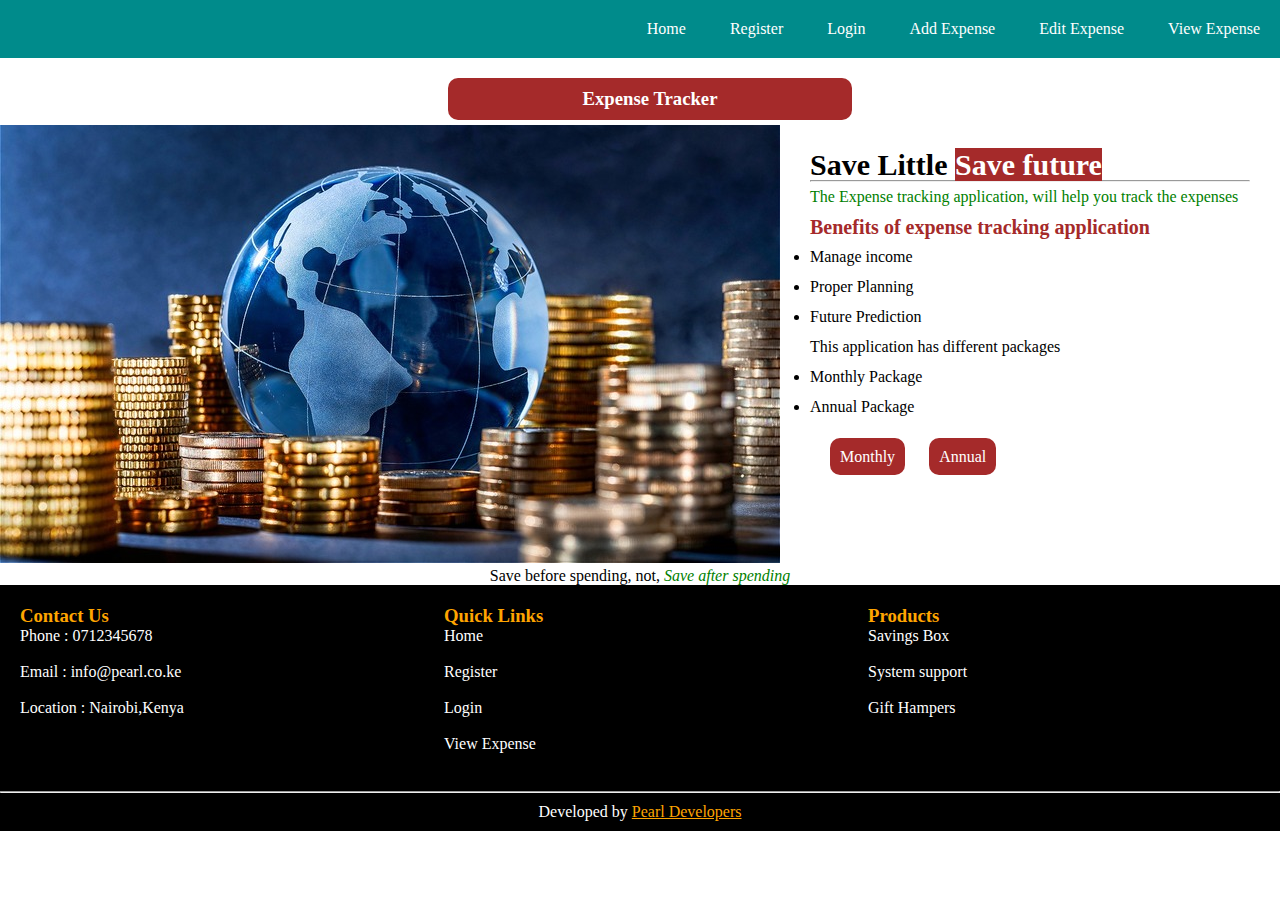
<file: index.html>
<!DOCTYPE html>
<html lang="en">
<head>
    <meta charset="UTF-8">
    <meta name="viewport" content="width=device-width, initial-scale=1.0">
    <title>Expense Tracker</title>
    <link rel="stylesheet" href="index.css">
</head>
<body>
    <div class="header" >
        <li><a href="index.html">Home</a></li>
        <li><a href="register.html">Register</a></li>
        <li><a href="login.html">Login</a></li>
        <li><a href="add_expense.html">Add Expense</a></li>
        <li><a href="edit_expense.html">Edit Expense</a></li>
        <li><a href="view_expenses.html">View Expense</a></li>
    </div>


    <h3 class="exp" >Expense Tracker</h3>

    <div class="container" >

        <div class="left" >

            <img  src="background.jpg" alt="">

        </div>

        <div class="right" >
            <h6 style="font-size: 30px;" >Save Little <b style="background-color: brown;color: white;" >Save future</b> </h6> <hr>
            <p style="color: green;" >The Expense tracking application, will help you track the expenses </p> 
            <h6 style="color: brown;font-size: 20px;" >Benefits of expense tracking application </h6>
            <ul>
                <li>Manage income</li>
                <li>Proper Planning </li>
                <li>Future Prediction</li>
            </ul>

            <p>This application has different packages <li>Monthly Package</li>  <li>Annual Package</li>  </p>

            <div class="btn" >
                <a style="margin-right: 20px;"  href="">Monthly</a> 
                <a href="">Annual</a>
                
            </div>


            

        </div>

    </div>

    <p style="text-align: center;" >Save  before spending, not,  <i style="color: green;" >Save after spending</i>  </p>

    <div class="footer" >
        <div class="pt1" >
            <h3 style="color: orange;" >Contact Us</h3>
            <p>Phone : 0712345678</p> <br>
            <p>Email : info@pearl.co.ke</p> <br> 
            <p>Location : Nairobi,Kenya </p>

        </div>

        <div class="pt2">
            <h3 style="color: orange;" >Quick Links</h3> 
            <p>Home</p> <br>
            <p>Register</p> <br>
            <p>Login</p> <br> 
            <p>View Expense</p> <br>


        </div>

        <div class="pt3">

            <h3 style="color: orange;" >Products</h3>
            <p>Savings Box</p> <br>
            <p>System support</p> <br>
            <p>Gift Hampers</p> <br>

        </div>

    </div> <hr>

    <div class="ft1" >
        <p>Developed by <a  style="color: orange;" href="">Pearl Developers</a> </p>
    </div>

   

    


    
</body>
</html>
</file>
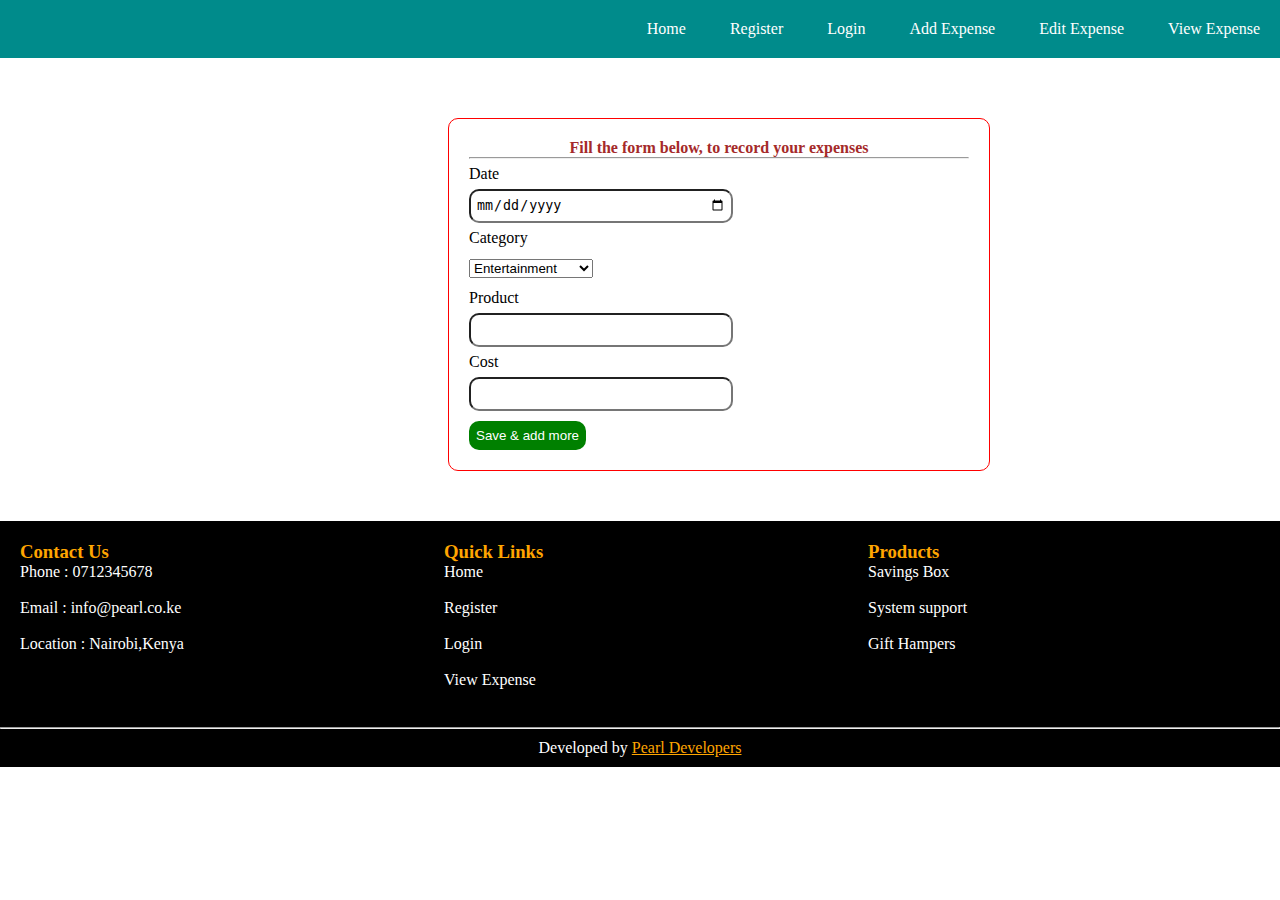
<file: add_expense.html>
<!DOCTYPE html>
<html lang="en">
<head>
    <meta charset="UTF-8">
    <meta name="viewport" content="width=device-width, initial-scale=1.0">
    <title>Addexpense</title>
    <link rel="stylesheet" href="add.css">
</head>
<body>

    <div class="header" >
        <li><a href="index.html">Home</a></li>
        <li><a href="register.html">Register</a></li>
        <li><a href="login.html">Login</a></li>
        <li><a href="add_expense.html">Add Expense</a></li>
        <li><a href="edit_expense.html">Edit Expense</a></li>
        <li><a href="view_expenses.html">View Expense</a></li>
    </div>

    <div class="adi" >
        <h4 style="text-align: center;color: brown;" >Fill the form below, to record your expenses</h4> <hr>

        <div class="ad" >
            <form action="">
                <label for="">Date</label> <br>
                <input type="date"> <br>
                <label for="">Category</label> <br>
                <select name="" id="">
                    <option value="">Entertainment</option>
                    <option value="">Housing</option>
                    <option value="">Personal Care</option>
                    <option value="">Transport</option>
                    <option value="">Loan Repayment</option>
                </select> <br>

                <label for="">Product</label> <br>
                <input type="text"> <br>
                <label for="">Cost</label> <br>
                <input type="number"> <br>

                <button style="background-color: green;padding: 7px;color: white; border: none;border-radius: 10px;margin-top: 10px;
                cursor: pointer;" type="Submit">Save & add more </button>

                


               



            </form>
        </div>



    </div>

    <div class="footer" >
        <div class="pt1" >
            <h3 style="color: orange;" >Contact Us</h3>
            <p>Phone : 0712345678</p> <br>
            <p>Email : info@pearl.co.ke</p> <br> 
            <p>Location : Nairobi,Kenya </p>

        </div>

        <div class="pt2">
            <h3 style="color: orange;" >Quick Links</h3> 
            <p>Home</p> <br>
            <p>Register</p> <br>
            <p>Login</p> <br> 
            <p>View Expense</p> <br>


        </div>

        <div class="pt3">

            <h3 style="color: orange;" >Products</h3>
            <p>Savings Box</p> <br>
            <p>System support</p> <br>
            <p>Gift Hampers</p> <br>

        </div>

    </div> <hr>

    <div class="ft1" >
        <p>Developed by <a  style="color: orange;" href="">Pearl Developers</a> </p>
    </div>
    


    
</body>
</html>
</file>
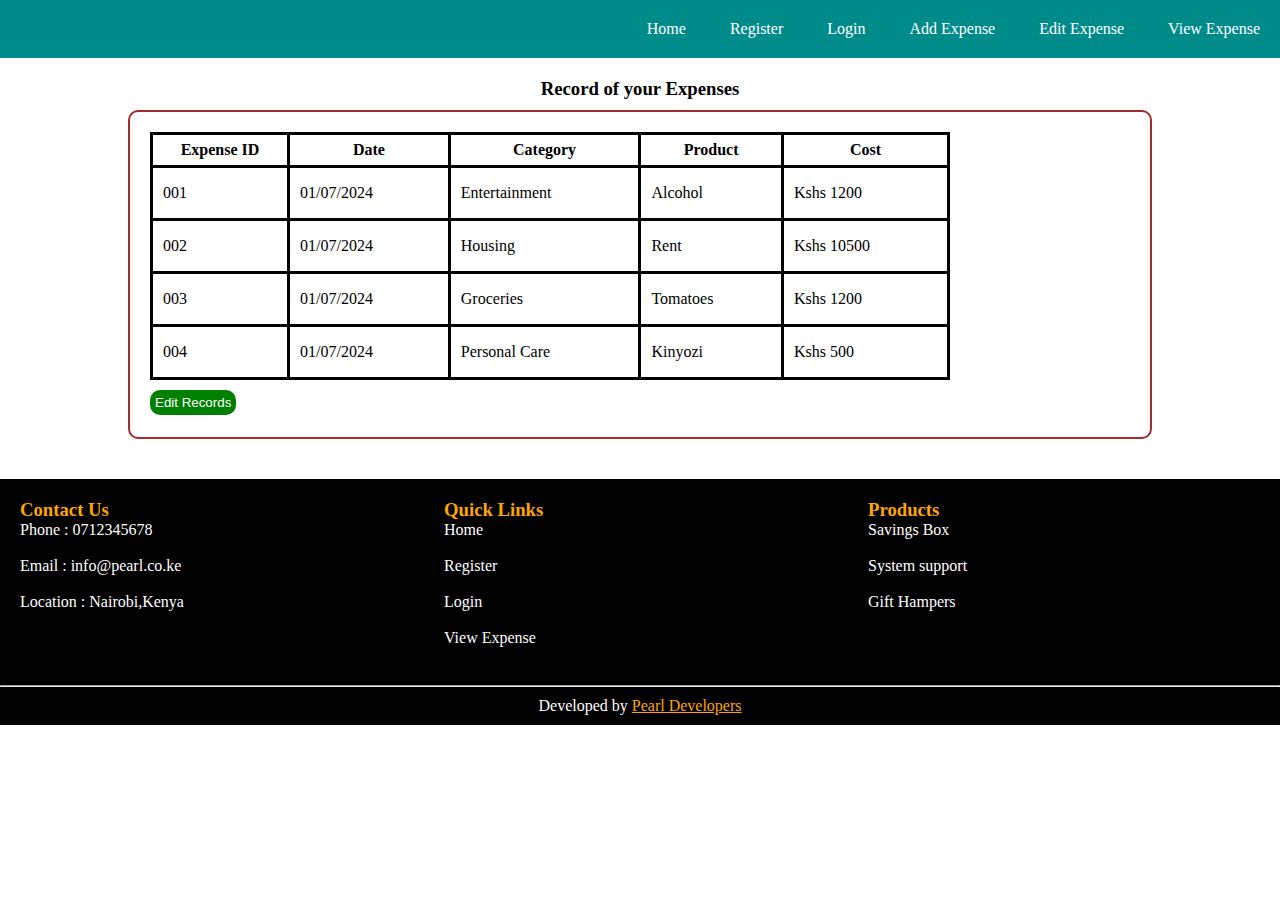
<file: edit_expense.html>
<!DOCTYPE html>
<html lang="en">
<head>
    <meta charset="UTF-8">
    <meta name="viewport" content="width=device-width, initial-scale=1.0">
    <title>Document</title>
    <link rel="stylesheet" href="edit.css">
</head>
<body>

    <div class="header" >
        <li><a href="index.html">Home</a></li>
        <li><a href="register.html">Register</a></li>
        <li><a href="login.html">Login</a></li>
        <li><a href="add_expense.html">Add Expense</a></li>
        <li><a href="edit_expense.html">Edit Expense</a></li>
        <li><a href="view_expenses.html">View Expense</a></li>
    </div>
    
    <div class="tb" >

        <h3 style="text-align: center;" >Record of your Expenses</h3>

        <div class="tbl" >
            <table>
                
                    <tr>
                        <th>Expense ID</th>
                        <th>Date</th>
                        <th>Category</th>
                        <th>Product</th>
                        <th>Cost</th>
                        </tr>
                

                
                    <tr><td>001</td>
                        <td>01/07/2024</td>
                        <td>Entertainment</td>
                        <td>Alcohol</td>
                        <td>Kshs 1200</td>
                    </tr>

                    <tr><td>002</td>
                        <td>01/07/2024</td>
                        <td>Housing</td>
                        <td>Rent</td>
                        <td>Kshs 10500</td>
                    </tr>

                    <tr><td>003</td>
                        <td>01/07/2024</td>
                        <td>Groceries</td>
                        <td>Tomatoes</td>
                        <td>Kshs 1200</td>
                    </tr>

                    <tr><td>004</td>
                        <td>01/07/2024</td>
                        <td>Personal Care</td>
                        <td>Kinyozi</td>
                        <td>Kshs 500</td>
                    </tr>             
                                
            </table>

            <button style="background-color: green;padding: 5px;border: none;border-radius: 10px;color: white;margin-top: 10px;cursor: pointer;"  type="button">Edit Records</button>

        </div>

        



    </div>

    <div class="footer" >
        <div class="pt1" >
            <h3 style="color: orange;" >Contact Us</h3>
            <p>Phone : 0712345678</p> <br>
            <p>Email : info@pearl.co.ke</p> <br> 
            <p>Location : Nairobi,Kenya </p>

        </div>

        <div class="pt2">
            <h3 style="color: orange;" >Quick Links</h3> 
            <p>Home</p> <br>
            <p>Register</p> <br>
            <p>Login</p> <br> 
            <p>View Expense</p> <br>


        </div>

        <div class="pt3">

            <h3 style="color: orange;" >Products</h3>
            <p>Savings Box</p> <br>
            <p>System support</p> <br>
            <p>Gift Hampers</p> <br>

        </div>

    </div> <hr>

    <div class="ft1" >
        <p>Developed by <a  style="color: orange;" href="">Pearl Developers</a> </p>
    </div>

</body>
</html>
</file>
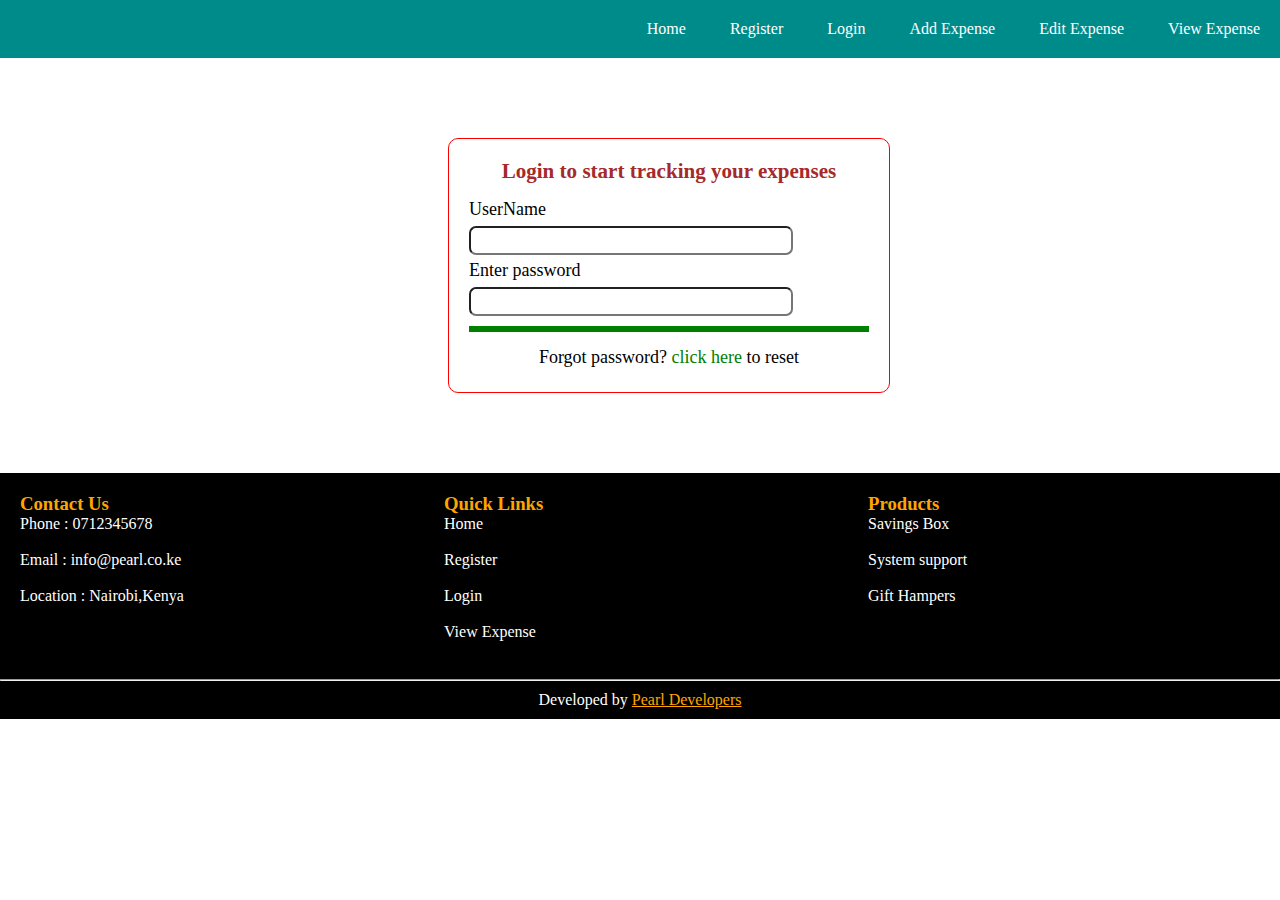
<file: login.html>
<!DOCTYPE html>
<html lang="en">
<head>
    <meta charset="UTF-8">
    <meta name="viewport" content="width=device-width, initial-scale=1.0">
    <title>Document</title>
    <link rel="stylesheet" href="login.css">
</head>
<body>
    <div class="header" >
        <li><a href="index.html">Home</a></li>
        <li><a href="register.html">Register</a></li>
        <li><a href="login.html">Login</a></li>
        <li><a href="add_expense.html">Add Expense</a></li>
        <li><a href="edit_expense.html">Edit Expense</a></li>
        <li><a href="register.html">View Expense</a></li>
    </div>


    <div class="log">
        <h3 style="color: brown;text-align: center;margin-bottom: 10px;" >Login to start tracking your expenses</h3>

        <div class="logi" >
            <form action="">
                <label for="">UserName</label> <br>
                <input type="email"> <br>
                <label for="">Enter password</label> <br>
                <input type="password"> <br> <hr style="margin-top: 10px;border-width: 1px ;border: solid green;margin-bottom: 5px;" >
                <p style="text-align: center;margin-top: 10px;" >Forgot password? <a style="text-decoration: none;color: green;" href="">click here</a> to reset </p>
            </form>
        </div>


    </div>







    <div class="footer" >
        <div class="pt1" >
            <h3 style="color: orange;" >Contact Us</h3>
            <p>Phone : 0712345678</p> <br>
            <p>Email : info@pearl.co.ke</p> <br> 
            <p>Location : Nairobi,Kenya </p>

        </div>

        <div class="pt2">
            <h3 style="color: orange;" >Quick Links</h3> 
            <p>Home</p> <br>
            <p>Register</p> <br>
            <p>Login</p> <br> 
            <p>View Expense</p> <br>


        </div>

        <div class="pt3">

            <h3 style="color: orange;" >Products</h3>
            <p>Savings Box</p> <br>
            <p>System support</p> <br>
            <p>Gift Hampers</p> <br>

        </div>

    </div> <hr>

    <div class="ft1" >
        <p>Developed by <a  style="color: orange;" href="">Pearl Developers</a> </p>
    </div>
    
</body>
</html>
</file>
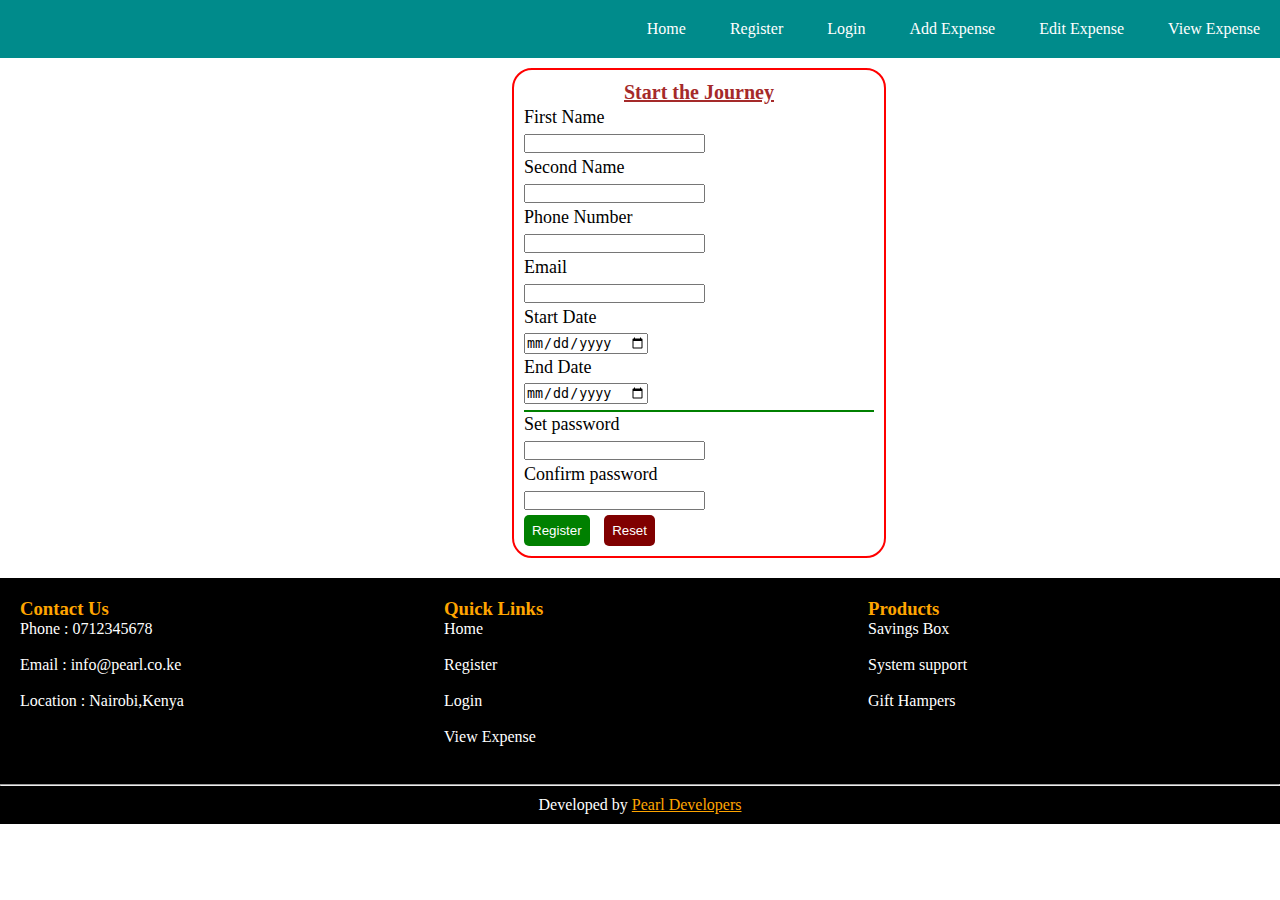
<file: register.html>
<!DOCTYPE html>
<html lang="en">
<head>
    <meta charset="UTF-8">
    <meta name="viewport" content="width=device-width, initial-scale=1.0">
    <title>Register</title>
    <link rel="stylesheet" href="register.css">
</head>
<body>
    <div class="header" >
        <li><a href="index.html">Home</a></li>
        <li><a href="register.html">Register</a></li>
        <li><a href="login.html">Login</a></li>
        <li><a href="add_expense.html">Add Expense</a></li>
        <li><a href="edit_expense.html">Edit Expense</a></li>
        <li><a href="view_expenses.html">View Expense</a></li>
    </div>

    <div class="frm" >
        <h3 style="color: brown; font-size: 20px; text-align: center; text-decoration: underline; " >Start the Journey</h3>

        <div class="frmm" >

    <form action="">
        <label for="">First Name</label> <br>
        <input type="text"> <br>
        <label for="">Second Name</label> <br>
        <input type="text"> <br> 
        <label for="">Phone Number</label> <br>
        <input type="tel"> <br>
        <label for="">Email</label> <br>
        <input type="email">  <br>
        <label for="">Start Date </label> <br>
        <input type="date">  <br>
        <label for="">End Date </label> <br>
        <input type="date">  <br> <hr style="margin-top: 5px;border: solid green; border-width: 1px; " >
        <label for="">Set password</label> <br>
        <input type="password"> <br>
        <label for="">Confirm password</label> <br>
        <input type="password">

        <div class="btns" >
         <button  style="background-color: green;color: white; padding: 8px; border: none;border-radius: 5px; margin-right: 10px; "  type="submit">Register</button>
        <button style="background-color: maroon;color: white; padding: 8px; border: none;border-radius: 5px;"  type="submit">Reset</button>
        </div>

        


    </form>        


        </div>

    </div>








<div class="footer" >
        <div class="pt1" >
            <h3 style="color: orange;" >Contact Us</h3>
            <p>Phone : 0712345678</p> <br>
            <p>Email : info@pearl.co.ke</p> <br> 
            <p>Location : Nairobi,Kenya </p>

        </div>

        <div class="pt2">
            <h3 style="color: orange;" >Quick Links</h3> 
            <p>Home</p> <br>
            <p>Register</p> <br>
            <p>Login</p> <br> 
            <p>View Expense</p> <br>


        </div>

        <div class="pt3">

            <h3 style="color: orange;" >Products</h3>
            <p>Savings Box</p> <br>
            <p>System support</p> <br>
            <p>Gift Hampers</p> <br>

        </div>

    </div> <hr>

    <div class="ft1" >
        <p>Developed by <a  style="color: orange;" href="">Pearl Developers</a> </p>
    </div>

    
</body>
</html>
</file>
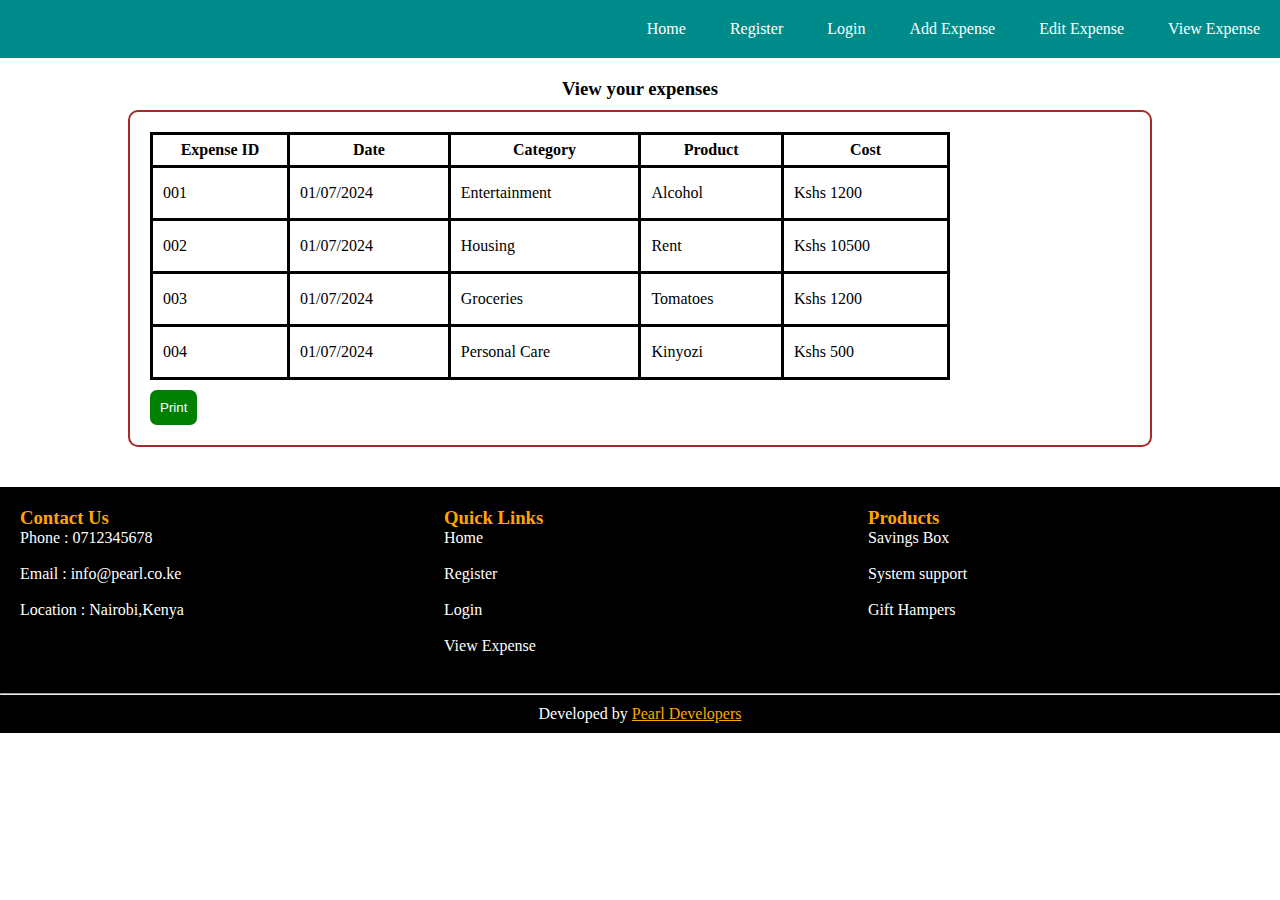
<file: view_expenses.html>
<!DOCTYPE html>
<html lang="en">
<head>
    <meta charset="UTF-8">
    <meta name="viewport" content="width=device-width, initial-scale=1.0">
    <title>Document</title>
    <link rel="stylesheet" href="view.css">
</head>
<body>

    <div class="header" >
        <li><a href="index.html">Home</a></li>
        <li><a href="register.html">Register</a></li>
        <li><a href="login.html">Login</a></li>
        <li><a href="add_expense.html">Add Expense</a></li>
        <li><a href="edit_expense.html">Edit Expense</a></li>
        <li><a href="view_expenses.html">View Expense</a></li>
    </div>

    <div class="vw" >
        <h3 style="text-align: center;margin-top: 20px;" >View your expenses</h3>

        <div class="view">
            <table>
                    
                <tr>
                    <th>Expense ID</th>
                    <th>Date</th>
                    <th>Category</th>
                    <th>Product</th>
                    <th>Cost</th>
                    </tr>
            
    
            
                <tr><td>001</td>
                    <td>01/07/2024</td>
                    <td>Entertainment</td>
                    <td>Alcohol</td>
                    <td>Kshs 1200</td>
                </tr>
    
                <tr><td>002</td>
                    <td>01/07/2024</td>
                    <td>Housing</td>
                    <td>Rent</td>
                    <td>Kshs 10500</td>
                </tr>
    
                <tr><td>003</td>
                    <td>01/07/2024</td>
                    <td>Groceries</td>
                    <td>Tomatoes</td>
                    <td>Kshs 1200</td>
                </tr>
    
                <tr><td>004</td>
                    <td>01/07/2024</td>
                    <td>Personal Care</td>
                    <td>Kinyozi</td>
                    <td>Kshs 500</td>
                </tr>             
                            
        </table>
        <p id="demo" ></p>
        <button style="padding: 10px;margin-top: 10px;background-color: green;color: white;border: none;border-radius: 7px;"  type="button" onclick="window.print();">Print</button>
        </div>

        

    </div>

    


    <div class="footer" >
        <div class="pt1" >
            <h3 style="color: orange;" >Contact Us</h3>
            <p>Phone : 0712345678</p> <br>
            <p>Email : info@pearl.co.ke</p> <br> 
            <p>Location : Nairobi,Kenya </p>

        </div>

        <div class="pt2">
            <h3 style="color: orange;" >Quick Links</h3> 
            <p>Home</p> <br>
            <p>Register</p> <br>
            <p>Login</p> <br> 
            <p>View Expense</p> <br>


        </div>

        <div class="pt3">

            <h3 style="color: orange;" >Products</h3>
            <p>Savings Box</p> <br>
            <p>System support</p> <br>
            <p>Gift Hampers</p> <br>

        </div>

    </div> <hr>

    <div class="ft1" >
        <p>Developed by <a  style="color: orange;" href="">Pearl Developers</a> </p>
    </div>


    
</body>
</html>
</file>
<file: index.css>
*{
    margin: 0;
    padding: 0;
}

.header{
    background-color: darkcyan;
    padding: 20px;
    text-align: right;
    

    li{
        list-style: none;
        display: inline-block;
        position: relative;
        padding-left: 40px; 
              
            }

            li :hover{
                color: orangered;
                text-decoration: underline;
            }

    li a {
        text-decoration: none;
        list-style: none;
        color: white;
        
        
        
    }
}

.exp{
    color: white;
    margin-top: 20px;
    text-align: center;
    background-color: brown;
    width: 30%;
    padding: 10px;
    border-radius: 10px;
    margin-left: 35%;    

}

.container{
    display: flex;
    align-content: space-between;
}

.left{
    flex-basis: 40%;
    margin-top: 5px;
}





.right{
    flex-basis: 60%;
    line-height: 30px;
    padding: 30px;
}

.btn{
    padding: 20px; 
    align-content: space-between;

    a {
        padding: 10px;
        text-decoration: none;
        background-color: brown;
        border-radius: 10px;
        color: white;
    }
}

.footer{
    background-color: black;
    display: flex;
}

.pt1{
    color: white;
    padding: 20px;
    flex-basis: 30%;
}

.pt2{
    color: white;
    padding: 20px;
    flex-basis: 30%;
}

.pt3{
    color: white;
    padding: 20px;
    flex-basis: 30%;
}

.ft1{
    background-color: black;
    color: white;
    text-align: center;
    padding-bottom: 10px;
    padding-top: 10px;
}
</file>
<file: add.css>
*{
    margin: 0;
    padding: 0;
}

.header{
    background-color: darkcyan;
    padding: 20px;
    text-align: right;
    

    li{
        list-style: none;
        display: inline-block;
        position: relative;
        padding-left: 40px; 
              
            }

            li :hover{
                color: orangered;
                text-decoration: underline;
            }

    li a {
        text-decoration: none;
        list-style: none;
        color: white;
        
        
        
    }
}


.adi{
    border: solid red 1px;
    width: 500px;
    padding: 20px;
    border-radius: 10px;
    margin-top: 60px;
    margin-left: 35%;
    margin-bottom: 50px;
}

.ad{
    line-height: 30px;



    input{
        width: 50%;
        height: 20px;
        border-radius: 10px;
        padding: 5px;
    }

    option{
        color: blue;        
    }

    option:hover{
        background-color: brown;
        color: white;
        cursor: pointer;
    }
}

.footer{
    background-color: black;
    display: flex;
}

.pt1{
    color: white;
    padding: 20px;
    flex-basis: 30%;
}

.pt2{
    color: white;
    padding: 20px;
    flex-basis: 30%;
}

.pt3{
    color: white;
    padding: 20px;
    flex-basis: 30%;
}

.ft1{
    background-color: black;
    color: white;
    text-align: center;
    padding-bottom: 10px;
    padding-top: 10px;
}
</file>
<file: edit.css>
*{
    margin: 0;
    padding: 0;
}

.header{
    background-color: darkcyan;
    padding: 20px;
    text-align: right;
    

    li{
        list-style: none;
        display: inline-block;
        position: relative;
        padding-left: 40px; 
              
            }

            li :hover{
                color: orangered;
                text-decoration: underline;
            }

    li a {
        text-decoration: none;
        list-style: none;
        color: white;
        
        
        
    }
}


.tb{
    margin-top: 20px;
    margin-left: 10%;
    width : 80%;
    margin-right: 10%;
    margin-bottom: 40px;

}

.tbl{
    padding: 20px;
    line-height: 30px;
    border: solid brown 2px;
    
    margin-top: 10px;
    border-radius: 10px;
   

    table{
        border: solid;
        width: 800px;
        border-collapse: collapse;


        tr{
            border: solid;
        }

        td{
            border: solid;
            padding: 10px;
        }
    }

    th{
        border: solid;
    }
    tr{
        border:solid
    }

    

    
}

.footer{
    background-color: black;
    display: flex;
}

.pt1{
    color: white;
    padding: 20px;
    flex-basis: 30%;
}

.pt2{
    color: white;
    padding: 20px;
    flex-basis: 30%;
}

.pt3{
    color: white;
    padding: 20px;
    flex-basis: 30%;
}

.ft1{
    background-color: black;
    color: white;
    text-align: center;
    padding-bottom: 10px;
    padding-top: 10px;
}
</file>
<file: login.css>
*{
    margin: 0;
    padding: 0;
}

.header{
    background-color: darkcyan;
    padding: 20px;
    text-align: right;
    

    li{
        list-style: none;
        display: inline-block;
        position: relative;
        padding-left: 40px; 
              
            }

            li :hover{
                color: orangered;
                text-decoration: underline;
            }

    li a {
        text-decoration: none;
        list-style: none;
        color: white;
        
        
        
    }
}

.log{
    border: solid 1px red;
    width: 400px;
    padding: 20px;
    border-radius: 10px;
    font-size: 18px;
    margin-top: 80px;
    margin-left: 35%;
    margin-bottom: 80px;
    
}

.logi{
    line-height: 30px;

    input{
        width: 80%;
        height: 25px;
        border-radius: 7px;

    }
}


















.footer{
    background-color: black;
    display: flex;
}

.pt1{
    color: white;
    padding: 20px;
    flex-basis: 30%;
}

.pt2{
    color: white;
    padding: 20px;
    flex-basis: 30%;
}

.pt3{
    color: white;
    padding: 20px;
    flex-basis: 30%;
}

.ft1{
    background-color: black;
    color: white;
    text-align: center;
    padding-bottom: 10px;
    padding-top: 10px;
}
</file>
<file: register.css>
*{
    margin: 0;
    padding: 0;
}



.header{
    background-color: darkcyan;
    padding: 20px;
    text-align: right;
    

    li{
        list-style: none;
        display: inline-block;
        position: relative;
        padding-left: 40px; 
              
            }

            li :hover{
                color: orangered;
                text-decoration: underline;
            }

    li a {
        text-decoration: none;
        list-style: none;
        color: white;
        
        
        
    }
}

.frm{
    margin-top: 10px;
    margin-left: 40%;
    width: 350px;
    line-height: 25px;
    border: solid red;
    border-radius: 20px;
    margin-bottom: 20px;
    padding: 10px;
    border-width: 2px;
}

.frmm{
    font-size: 18px;
}

.btns{
    margin-top: 3px;
}












.footer{
    background-color: black;
    display: flex;
}

.pt1{
    color: white;
    padding: 20px;
    flex-basis: 30%;
}

.pt2{
    color: white;
    padding: 20px;
    flex-basis: 30%;
}

.pt3{
    color: white;
    padding: 20px;
    flex-basis: 30%;
}

.ft1{
    background-color: black;
    color: white;
    text-align: center;
    padding-bottom: 10px;
    padding-top: 10px;
}
</file>
<file: view.css>
*{
    margin: 0;
    padding: 0;
}

.header{
    background-color: darkcyan;
    padding: 20px;
    text-align: right;
    

    li{
        list-style: none;
        display: inline-block;
        position: relative;
        padding-left: 40px; 
              
            }

            li :hover{
                color: orangered;
                text-decoration: underline;
            }

    li a {
        text-decoration: none;
        list-style: none;
        color: white;
        
        
        
    }
}

.vw{
    margin-top: 20px;
    margin-left: 10%;
    width : 80%;
    margin-right:10%;
    margin-bottom: 40px;

}

.view{
    padding: 20px;
    line-height: 30px;
    border: solid brown 2px;
    
    margin-top: 10px;
    border-radius: 10px;
   

    table{
        border: solid;
        width: 800px;
        border-collapse: collapse;


        tr{
            border: solid;
        }

        td{
            border: solid;
            padding: 10px;
        }
    }

    th{
        border: solid;
    }
    tr{
        border:solid
    }

    

    
}

.footer{
    background-color: black;
    display: flex;
}

.pt1{
    color: white;
    padding: 20px;
    flex-basis: 30%;
}

.pt2{
    color: white;
    padding: 20px;
    flex-basis: 30%;
}

.pt3{
    color: white;
    padding: 20px;
    flex-basis: 30%;
}

.ft1{
    background-color: black;
    color: white;
    text-align: center;
    padding-bottom: 10px;
    padding-top: 10px;
}
</file>
